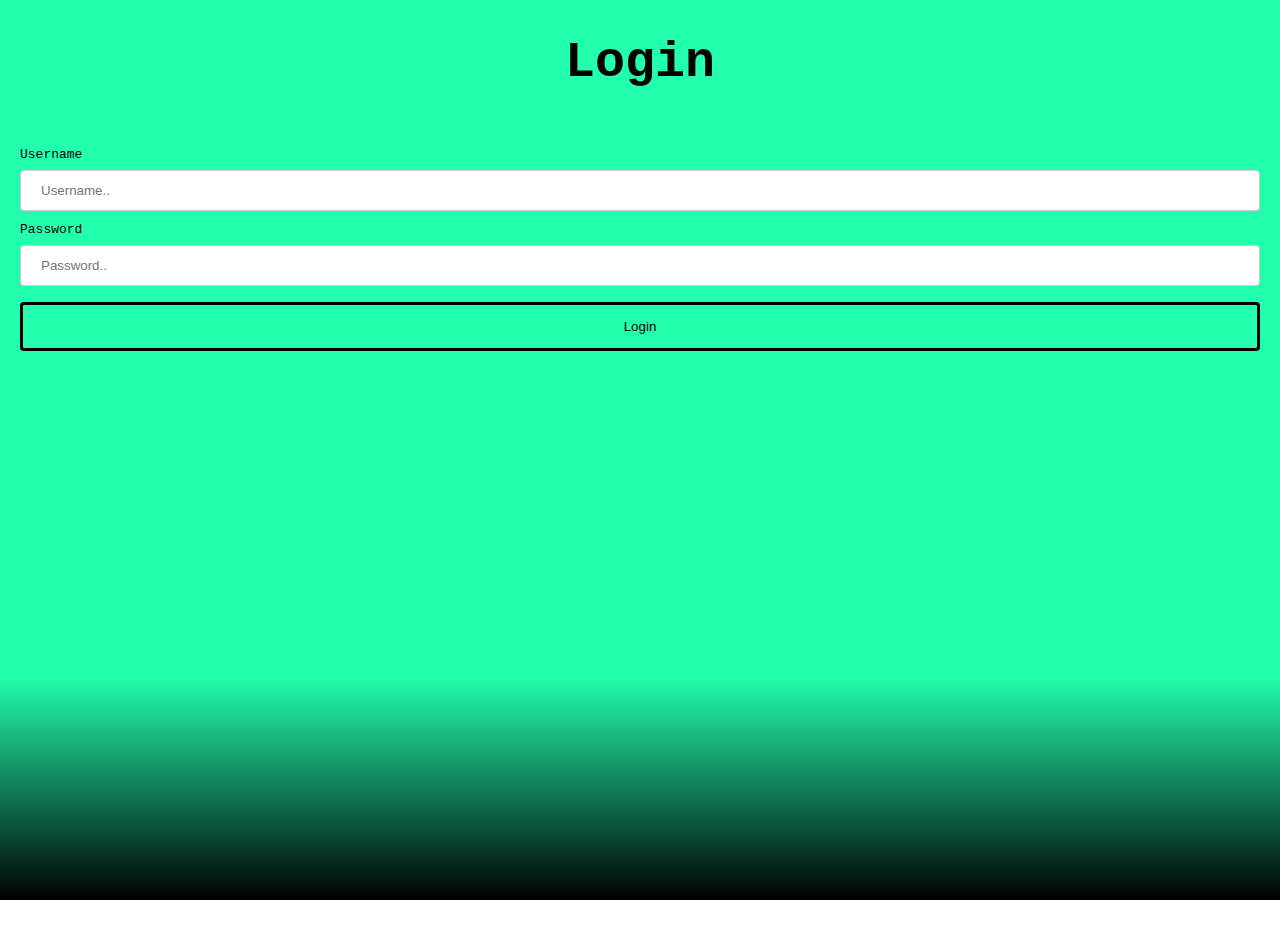
<file: login.html>
<!DOCTYPE html>
<html>
    <head>
        <title>
            Quest - Login
        </title>
    </head>
    <style>
        html {height: 100%;}
        body {
            height: 100%;
            margin: 0;
            background-repeat: no-repeat;
            background-attachment: fixed;
        }
        .center {
            display: block;
            margin-left: auto;
            margin-right: auto;
        }
        .button {
            background-color: #22FFAD;
            border: solid;
            color: black;
            padding: 15px 25px;
            text-align: center;
            font-size: 16px;
            cursor: pointer;
            font-family: monospace;
        }
        .button:hover {
            background-color: black;
            color: #22FFAD;
        }

        input[type=text], select {
            width: 100%;
            padding: 12px 20px;
            margin: 8px 0;
            display: inline-block;
            border: 1px solid #ccc;
            border-radius: 4px;
            box-sizing: border-box;
        }

        input[type=submit] {
            width: 100%;
            background-color: #22FFAD;
            border: solid;
            color: black;
            padding: 14px 20px;
            margin: 8px 0;
            border-radius: 4px;
            cursor: pointer;
        }

        input[type=submit]:hover {
            background-color: black;
            color: #22FFAD;
        }

        div {
            border-radius: 5px;
            background-color: #22FFAD;
            padding: 20px;
        }
    </style>
    <body style="background-image: linear-gradient(#22FFAD 75%, black);">
        <h1 style="font-family: monospace; font-weight: bold; font-size: 50px; text-align: center;">
            Login
        </h1>
        <div>
            <form action="login.php" method="POST">
              <label for="uname" style="font-family: monospace;">Username</label>
              <input type="text" id="uname" name="username" placeholder="Username..">
          
              <label for="pword" style="font-family: monospace;">Password</label>
              <input type="text" id="pword" name="password" placeholder="Password..">
            
              <input type="submit" value="Login">
            </form>
        </div>
    </body>
</html>
</file>
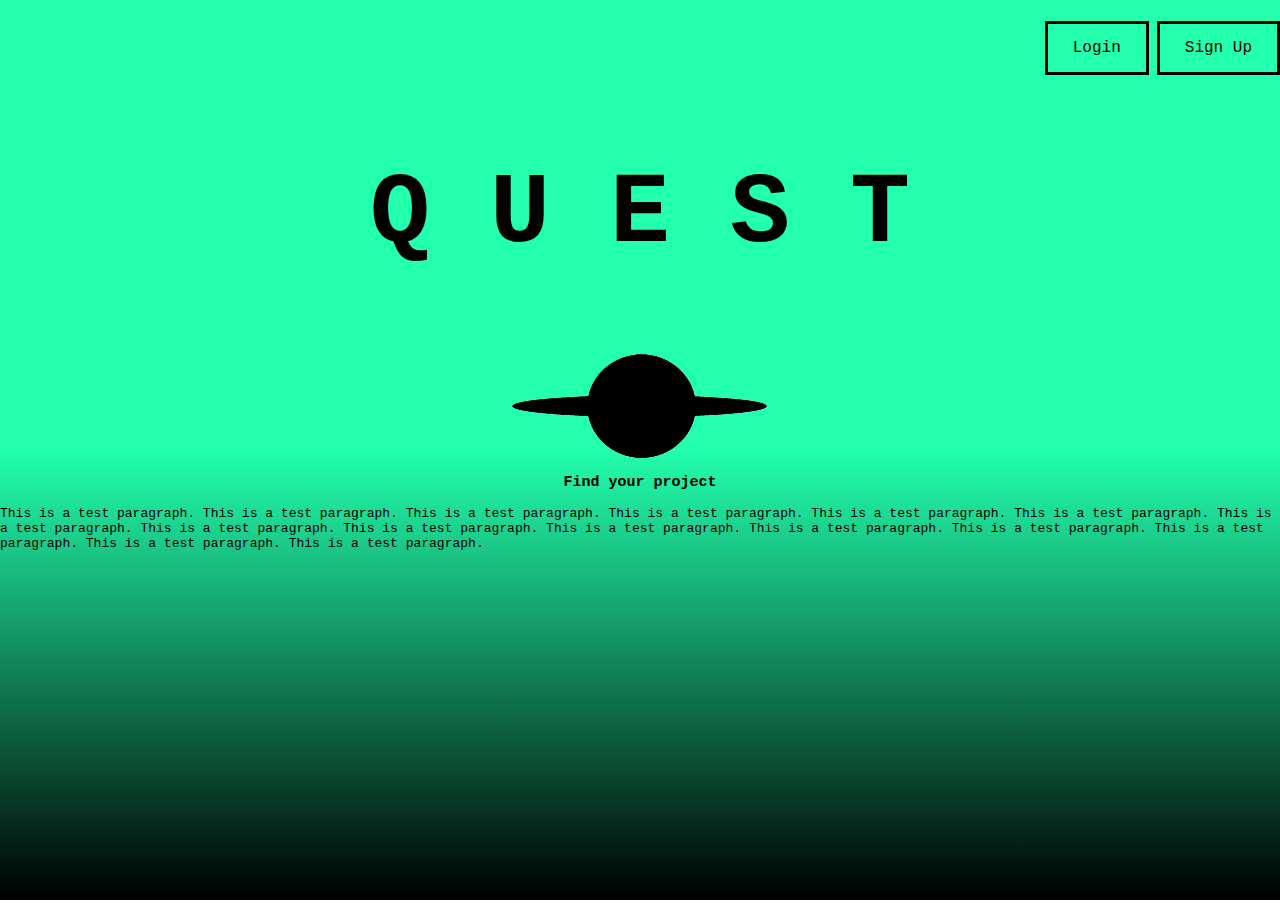
<file: quest_home.html>
<!DOCTYPE html>
<html>
    <head>
        <title>
            Quest
        </title>
    </head>
    <style>
        html {height: 100%;}
        body {
            height: 100%;
            margin: 0;
            background-repeat: no-repeat;
            background-attachment: fixed;
        }
        .center {
            display: block;
            margin-left: auto;
            margin-right: auto;
        }
        .button {
            background-color: #22FFAD;
            border: solid;
            color: black;
            padding: 15px 25px;
            text-align: center;
            font-size: 16px;
            cursor: pointer;
            font-family: monospace;
        }
        .button:hover {
            background-color: black;
            color: #22FFAD;
        }
    </style>
    <body style="background-image: linear-gradient(#22FFAD 50%, black);">
        <h1 style="text-align: right;">
            <button type="button" onclick="window.location.href = 'login.html'" class="button">Login</button>
            <button type="button" onclick="window.location.href = 'signUp.html'" class="button">Sign Up</button>
        </h1>
        <h2 style="font-family: monospace; font-weight: bold; font-size: 100px; text-align: center;">
            Q U E S T
        </h2>
        <img src="questlogo.png" alt="Quest Logo" class="center">
        <p style="font-family: monospace; font-weight: bold; font-size: 15px; text-align: center;">
            Find your project
        </p>
        <p style="font-family: monospace;">
            This is a test paragraph. This is a test paragraph. This is a test paragraph. This is a test paragraph. This is a test paragraph.
            This is a test paragraph. This is a test paragraph. This is a test paragraph. This is a test paragraph. This is a test paragraph.
            This is a test paragraph. This is a test paragraph. This is a test paragraph. This is a test paragraph. This is a test paragraph.  
        </p>
    </body>
</html>
</file>
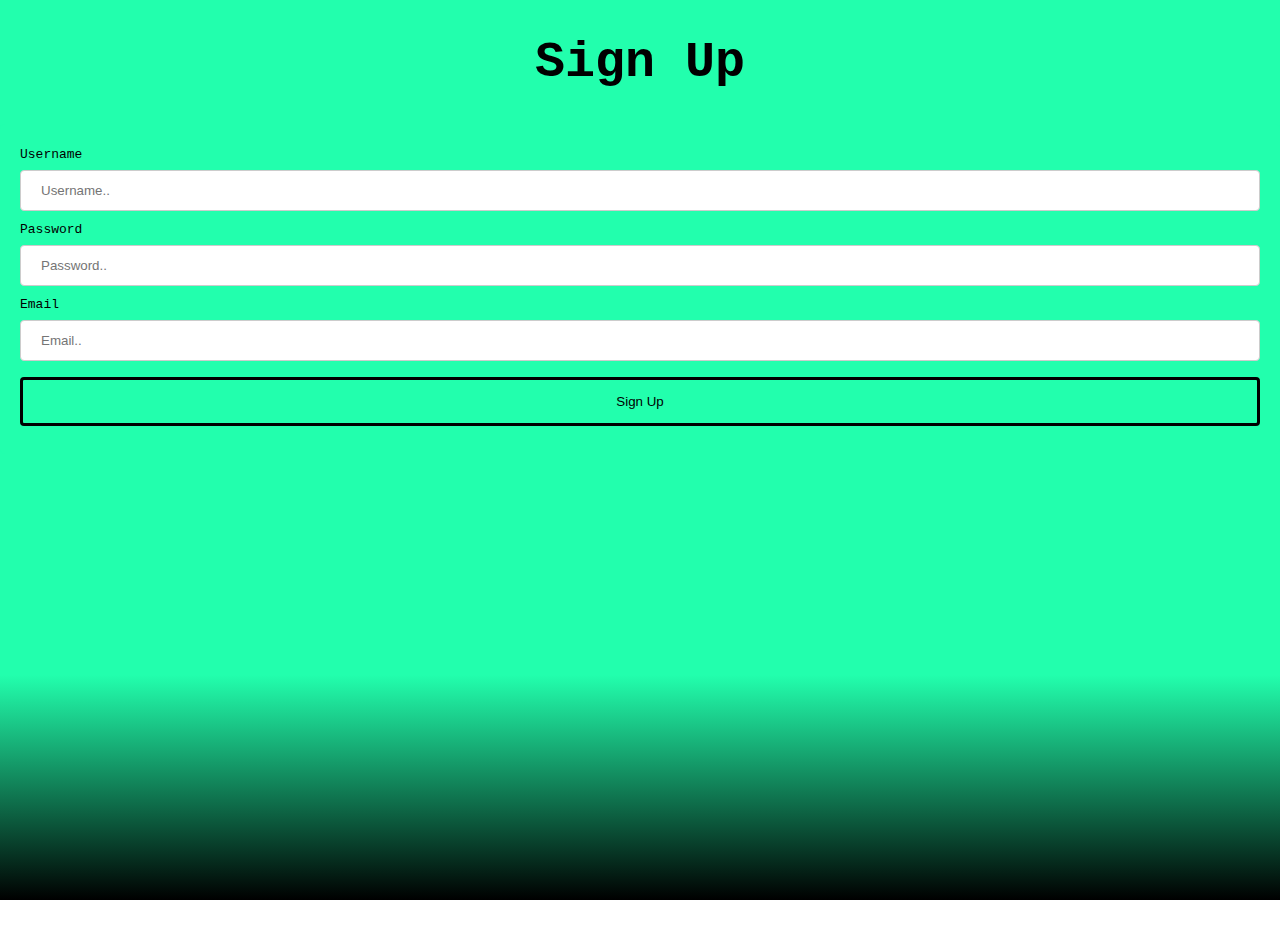
<file: signUp.html>
<!DOCTYPE html>
<html>
    <head>
        <title>
            Quest - Sign Up
        </title>
    </head>
    <style>
        html {height: 100%;}
        body {
            height: 100%;
            margin: 0;
            background-repeat: no-repeat;
            background-attachment: fixed;
        }
        .center {
            display: block;
            margin-left: auto;
            margin-right: auto;
        }
        .button {
            background-color: #22FFAD;
            border: solid;
            color: black;
            padding: 15px 25px;
            text-align: center;
            font-size: 16px;
            cursor: pointer;
            font-family: monospace;
        }
        .button:hover {
            background-color: black;
            color: #22FFAD;
        }

        input[type=text], select {
            width: 100%;
            padding: 12px 20px;
            margin: 8px 0;
            display: inline-block;
            border: 1px solid #ccc;
            border-radius: 4px;
            box-sizing: border-box;
        }

        input[type=submit] {
            width: 100%;
            background-color: #22FFAD;
            border: solid;
            color: black;
            padding: 14px 20px;
            margin: 8px 0;
            border-radius: 4px;
            cursor: pointer;
        }

        input[type=submit]:hover {
            background-color: black;
            color: #22FFAD;
        }

        div {
            border-radius: 5px;
            background-color: #22FFAD;
            padding: 20px;
        }
    </style>
    <body style="background-image: linear-gradient(#22FFAD 75%, black);">
        <h1 style="font-family: monospace; font-weight: bold; font-size: 50px; text-align: center;">
            Sign Up
        </h1>
        <div>
            <form action="signUp.php" method="POST">
              <label for="uname" style="font-family: monospace;">Username</label>
              <input type="text" id="uname" name="username" placeholder="Username..">
          
              <label for="lpword" style="font-family: monospace;">Password</label>
              <input type="text" id="pword" name="password" placeholder="Password..">

              <label for="email" style="font-family: monospace;">Email</label>
              <input type="text" id="email" name="email" placeholder="Email..">
            
              <input type="submit" value="Sign Up">
            </form>
        </div>

    </body>
</html>
</file>
